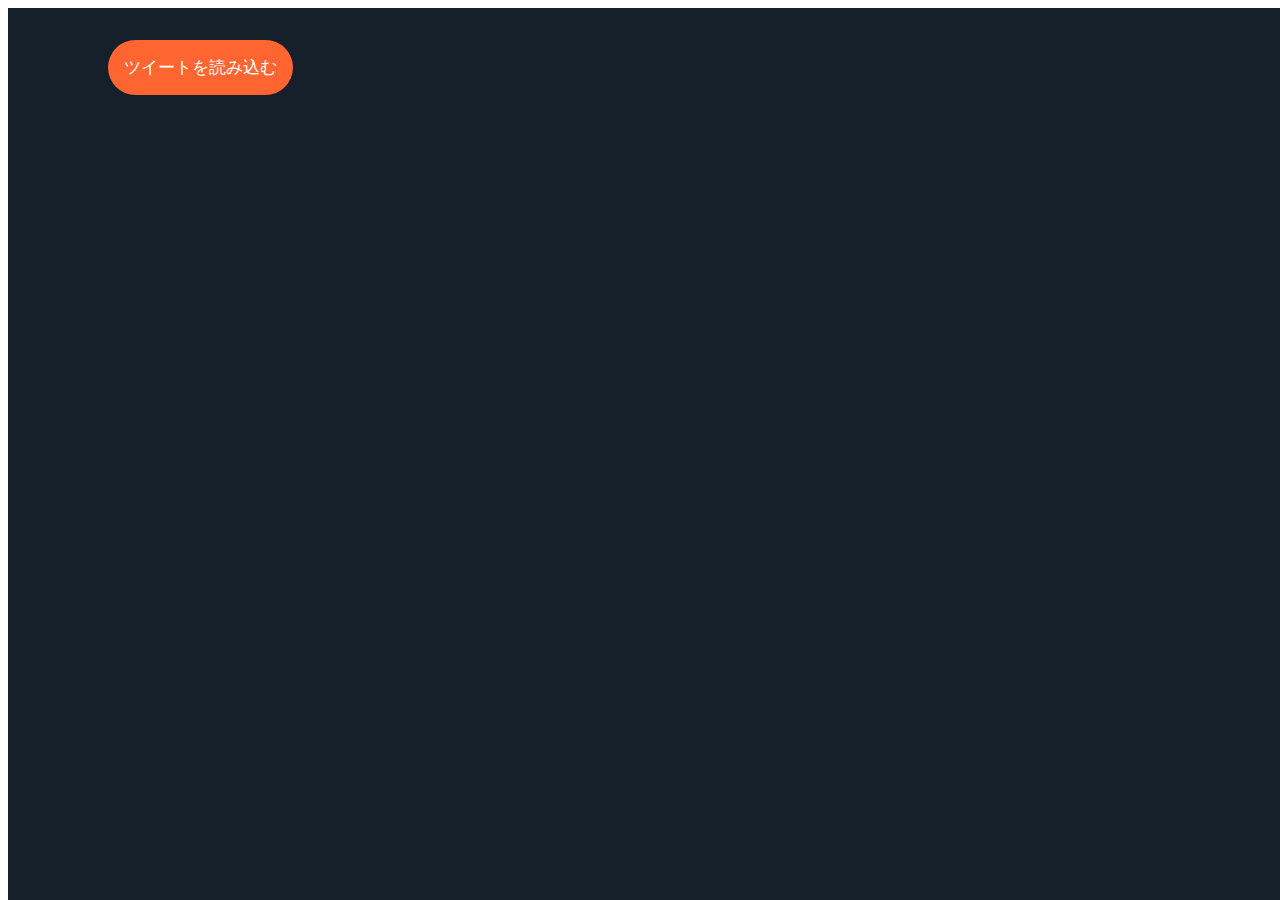
<file: 07_add_tweeeet/index.html>
<!DOCTYPE html>
<html lang="en">

<head>
    <meta charset="UTF-8">
    <meta name="viewport" content="width=device-width, initial-scale=1.0">

    <!-- CSS Reset -->
    <link rel="stylesheet" type="text/css" href="http://yui.yahooapis.com/3.18.1/build/cssreset/cssreset-min.css">

    <!-- 別ファイルのCSSの読み込み -->
    <link rel="stylesheet" href="style.css">
    <script src="script.js"></script>
    <title>Tweeeeet</title>
</head>

<body>
<div id="main">
    <div id="flex_container">

        <div class="column_left">
            <button id="button">ツイートを読み込む</button>
        </div>

        <div class="column_center">
            <div id="container">
                <!-- insert tweets here -->
            </div>
        </div>

        <div class="column_right">
        </div>

    </div>
</div>

</body>

</html>
</file>
<file: 07_add_tweeeet/style.css>
body {
    font-family: "Helvetica Neue", "メイリオ", sans-serif;
}

#main {
    position: fixed;
    width: 100%;
    height: 100%;
    color: #ffffff;
    background: #15202b;
}

#button {
    display: block;
    font-size: 1.05rem;
    padding: 1rem;
    background-color: #ff6530;
    color: #ffffff;
    border-radius: 1.8rem;
    border: none;
    margin: 2rem auto;
}

#flex_container {
    display: flex;
    height: 100%;
    overflow-y: scroll;
}

#container {
    margin: 2rem;
}

.column_left {
    width: 30%;
}

.column_center {
    width: 70%;
}

@media screen and (min-width: 800px) {
    .column_center {
        width: 50%;
    }
}


.tweet {
    border-style: solid;
    border-width: 1px 1px 0 1px;
    border-color: #606070;
    padding: 0.5rem;
}

.user {
    font-weight: bold;
    margin: 0 0 0.3rem 0;
}

.message_container {
}

.icon {
    float: left;
    margin: 0.5em 1rem 0.5rem 0.5rem;
    width: 50px;
    height: 50px;
    -webkit-clip-path: circle(50.0% at 50% 50%);
}
</file>
